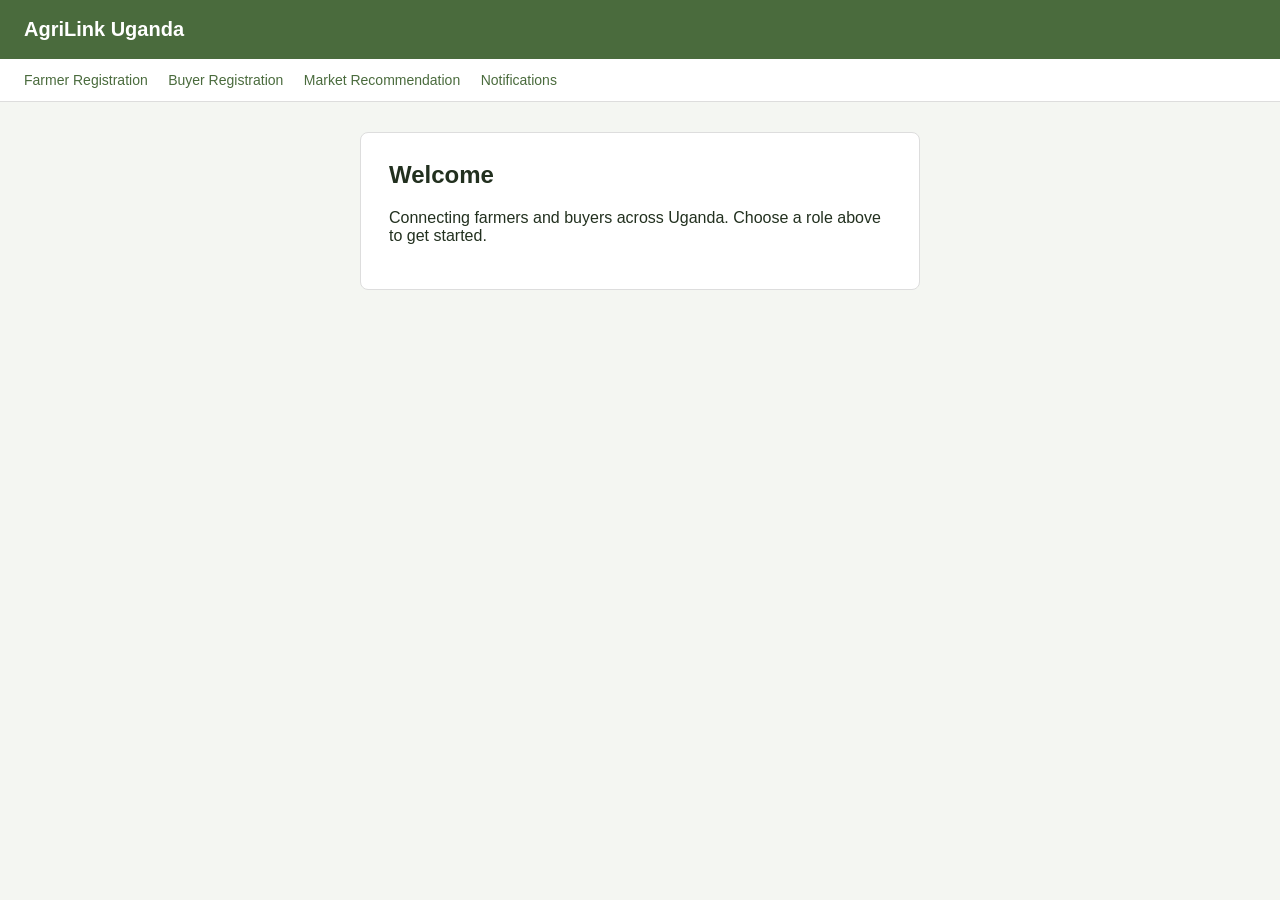
<file: frontend/pages/index.html>
<!DOCTYPE html>
<html lang="en">
<head>
<meta charset="UTF-8">
<title>AgriLink Uganda</title>
<link rel="stylesheet" href="../css/style.css">
</head>
<body>
<header><h1>AgriLink Uganda</h1></header>
<nav>
    <a href="farmer_register.html">Farmer Registration</a>
    <a href="buyer_register.html">Buyer Registration</a>
    <a href="market_recommendation.html">Market Recommendation</a>
    <a href="notifications.html">Notifications</a>
</nav>
<main>
    <h2>Welcome</h2>
    <p>Connecting farmers and buyers across Uganda. Choose a role above to get started.</p>
</main>
</body>
</html>
</file>
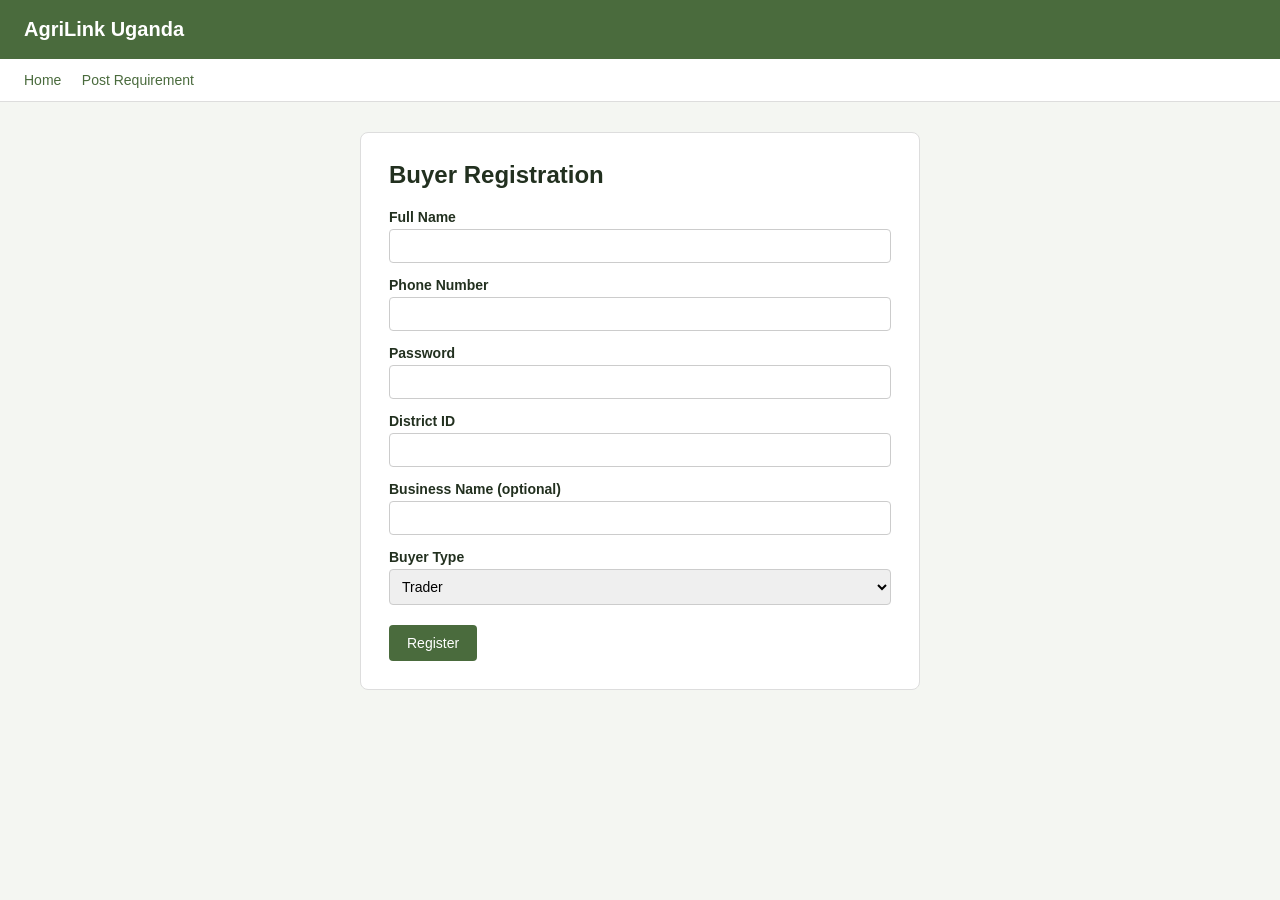
<file: frontend/pages/buyer_register.html>
<!DOCTYPE html>
<html lang="en">
<head>
<meta charset="UTF-8">
<title>Buyer Registration</title>
<link rel="stylesheet" href="../css/style.css">
</head>
<body>
<header><h1>AgriLink Uganda</h1></header>
<nav>
    <a href="index.html">Home</a>
    <a href="buyer_requirement.html">Post Requirement</a>
</nav>
<main>
    <h2>Buyer Registration</h2>
    <form id="buyerForm">
        <label>Full Name</label>
        <input type="text" id="full_name" required>

        <label>Phone Number</label>
        <input type="text" id="phone_number" required>

        <label>Password</label>
        <input type="password" id="password" required>

        <label>District ID</label>
        <input type="number" id="district_id" required>

        <label>Business Name (optional)</label>
        <input type="text" id="business_name">

        <label>Buyer Type</label>
        <select id="buyer_type">
            <option value="trader">Trader</option>
            <option value="processor">Processor</option>
            <option value="institution">Institution</option>
            <option value="exporter">Exporter</option>
            <option value="other">Other</option>
        </select>

        <button type="submit">Register</button>
    </form>
    <div id="msg" class="message" style="display:none;"></div>
</main>

<script src="../js/api.js"></script>
<script>
document.getElementById("buyerForm").addEventListener("submit", async (e) => {
    e.preventDefault();
    const msg = document.getElementById("msg");
    try {
        const data = await apiPost("register_buyer.php", {
            full_name: document.getElementById("full_name").value,
            phone_number: document.getElementById("phone_number").value,
            password: document.getElementById("password").value,
            district_id: parseInt(document.getElementById("district_id").value),
            business_name: document.getElementById("business_name").value,
            buyer_type: document.getElementById("buyer_type").value
        });
        saveSession({
            role: "buyer",
            user_id: data.user_id,
            buyer_id: data.buyer_id,
            district_id: data.district_id
        });
        showMessage(msg, `Registered! Buyer ID: ${data.buyer_id}. Redirecting...`, "success");
        setTimeout(() => window.location.href = "buyer_requirement.html", 1200);
    } catch (err) {
        showMessage(msg, err.message, "error");
    }
});
</script>
</body>
</html>
</file>
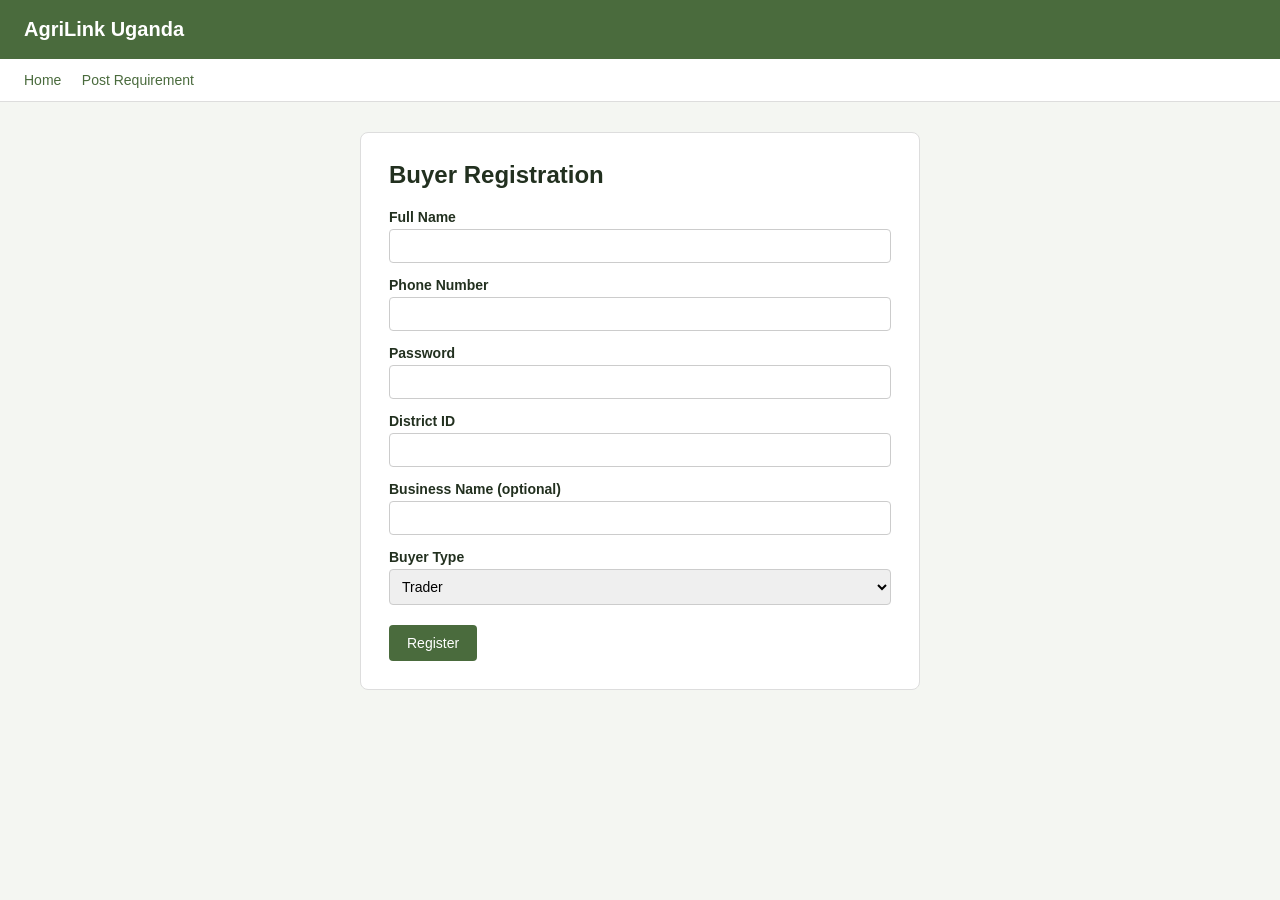
<file: frontend/pages/buyer_requirement.html>
<!DOCTYPE html>
<html lang="en">
<head>
<meta charset="UTF-8">
<title>Post Requirement</title>
<link rel="stylesheet" href="../css/style.css">
</head>
<body>
<header><h1>AgriLink Uganda</h1></header>
<nav>
    <a href="index.html">Home</a>
    <a href="buyer_register.html">Register</a>
</nav>
<main>
    <h2>Post a Requirement</h2>
    <form id="requirementForm">
        <label>Commodity ID</label>
        <input type="number" id="commodity_id" required>

        <label>Quantity Required (kg)</label>
        <input type="number" step="0.1" id="quantity_required" required>

        <label>Offered Price per Unit (optional)</label>
        <input type="number" step="0.01" id="offered_price_per_unit">

        <label>Collection Market ID (optional)</label>
        <input type="number" id="collection_market_id">

        <label>Collection Deadline (optional)</label>
        <input type="date" id="collection_deadline">

        <button type="submit">Post Requirement</button>
    </form>
    <div id="msg" class="message" style="display:none;"></div>
    <div id="matchResult" class="message" style="display:none;"></div>
</main>

<script src="../js/api.js"></script>
<script>
const session = getSession();
if (!session || session.role !== "buyer") {
    alert("Please register as a buyer first.");
    window.location.href = "buyer_register.html";
}

document.getElementById("requirementForm").addEventListener("submit", async (e) => {
    e.preventDefault();
    const msg = document.getElementById("msg");
    const matchResult = document.getElementById("matchResult");
    matchResult.style.display = "none";

    try {
        const reqData = await apiPost("post_requirement.php", {
            buyer_id: session.buyer_id,
            commodity_id: parseInt(document.getElementById("commodity_id").value),
            quantity_required: document.getElementById("quantity_required").value,
            offered_price_per_unit: document.getElementById("offered_price_per_unit").value || null,
            collection_market_id: document.getElementById("collection_market_id").value || null,
            collection_deadline: document.getElementById("collection_deadline").value || null
        });
        showMessage(msg, `Requirement posted (ID: ${reqData.requirement_id}). Checking for matches...`, "success");

        // Workflow 3: try a direct match
        const matchData = await apiPost("run_matching.php", { requirement_id: reqData.requirement_id });

        if (matchData.match_id) {
            showMessage(matchResult, `Direct match found! Match ID: ${matchData.match_id}`, "success");
        } else {
            // Workflow 4: fall back to aggregation
            const aggData = await apiPost("run_aggregation.php", { requirement_id: reqData.requirement_id });
            if (aggData.aggregation_id) {
                showMessage(matchResult, `No single farmer matched — aggregation proposed! Aggregation ID: ${aggData.aggregation_id}`, "success");
            } else {
                showMessage(matchResult, "No direct match or aggregation possible yet. Requirement stays open.", "error");
            }
        }

        document.getElementById("requirementForm").reset();
    } catch (err) {
        showMessage(msg, err.message, "error");
    }
});
</script>
</body>
</html>
</file>
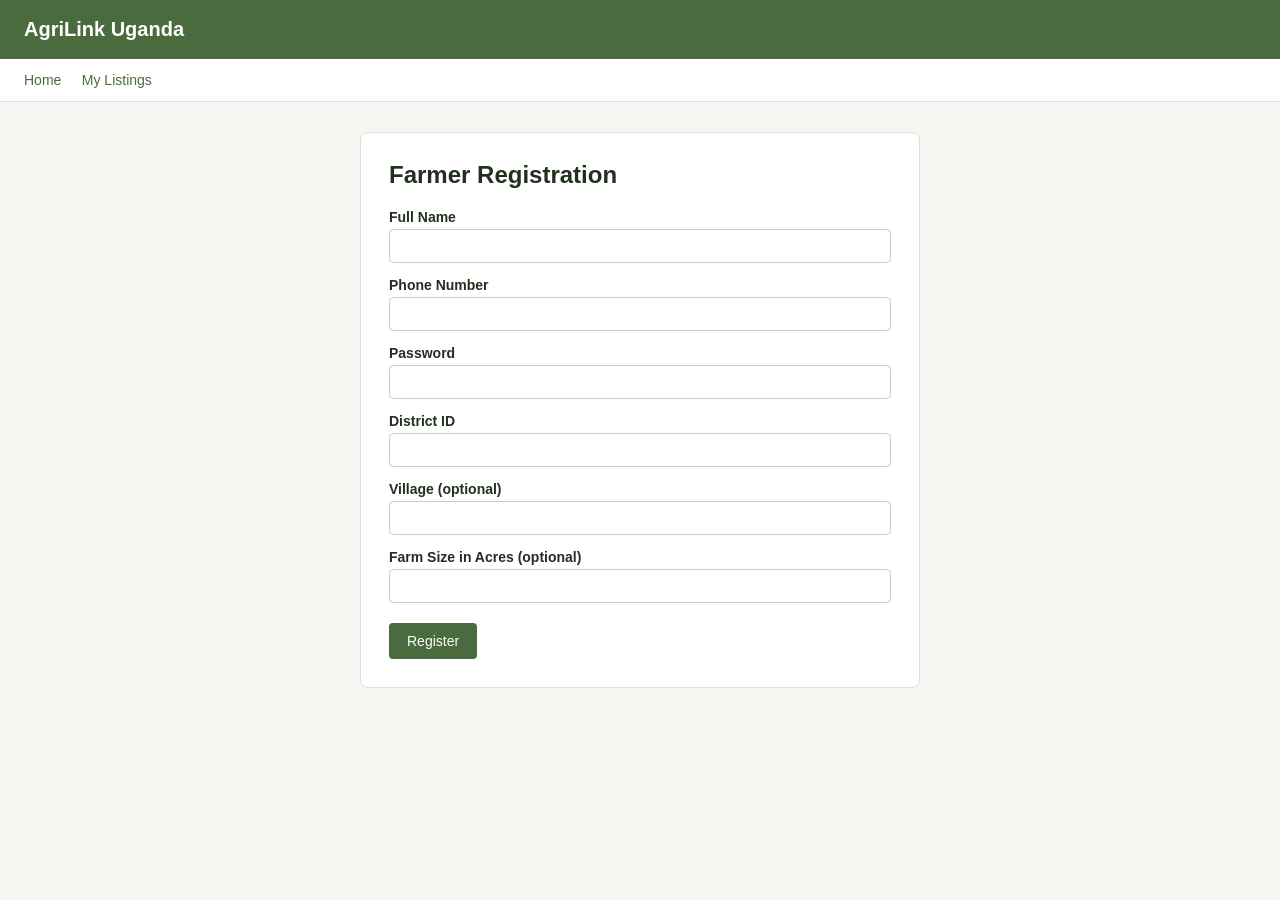
<file: frontend/pages/farmer_listing.html>
<!DOCTYPE html>
<html lang="en">
<head>
<meta charset="UTF-8">
<title>My Produce Listings</title>
<link rel="stylesheet" href="../css/style.css">
</head>
<body>
<header><h1>AgriLink Uganda</h1></header>
<nav>
    <a href="index.html">Home</a>
    <a href="farmer_register.html">Register</a>
</nav>
<main>
    <h2>Create Produce Listing</h2>
    <form id="listingForm">
        <label>Commodity ID</label>
        <input type="number" id="commodity_id" required>

        <label>Quantity Available (kg)</label>
        <input type="number" step="0.1" id="quantity_available" required>

        <label>Availability Date</label>
        <input type="date" id="availability_date" required>

        <label>Harvest Date (optional)</label>
        <input type="date" id="harvest_date">

        <label>Asking Price per Unit (optional)</label>
        <input type="number" step="0.01" id="asking_price_per_unit">

        <label>Pickup Location Note (optional)</label>
        <input type="text" id="pickup_location_note">

        <button type="submit">Create Listing</button>
    </form>
    <div id="msg" class="message" style="display:none;"></div>

    <h2>My Listings</h2>
    <table id="listingsTable">
        <thead>
            <tr><th>ID</th><th>Commodity</th><th>Qty</th><th>Status</th><th>Available From</th></tr>
        </thead>
        <tbody></tbody>
    </table>
</main>

<script src="../js/api.js"></script>
<script>
const session = getSession();
if (!session || session.role !== "farmer") {
    alert("Please register as a farmer first.");
    window.location.href = "farmer_register.html";
}

async function loadListings() {
    const data = await apiGet("get_farmer_listings.php", { farmer_id: session.farmer_id });
    const tbody = document.querySelector("#listingsTable tbody");
    tbody.innerHTML = "";
    data.listings.forEach(l => {
        const row = document.createElement("tr");
        row.innerHTML = `<td>${l.listing_id}</td><td>${l.commodity_id}</td><td>${l.quantity_available}</td><td>${l.status}</td><td>${l.availability_date}</td>`;
        tbody.appendChild(row);
    });
}

document.getElementById("listingForm").addEventListener("submit", async (e) => {
    e.preventDefault();
    const msg = document.getElementById("msg");
    try {
        await apiPost("create_listing.php", {
            farmer_id: session.farmer_id,
            commodity_id: parseInt(document.getElementById("commodity_id").value),
            quantity_available: document.getElementById("quantity_available").value,
            availability_date: document.getElementById("availability_date").value,
            harvest_date: document.getElementById("harvest_date").value || null,
            asking_price_per_unit: document.getElementById("asking_price_per_unit").value || null,
            pickup_location_note: document.getElementById("pickup_location_note").value || null
        });
        showMessage(msg, "Listing created!", "success");
        document.getElementById("listingForm").reset();
        loadListings();
    } catch (err) {
        showMessage(msg, err.message, "error");
    }
});

loadListings();
</script>
</body>
</html>
</file>
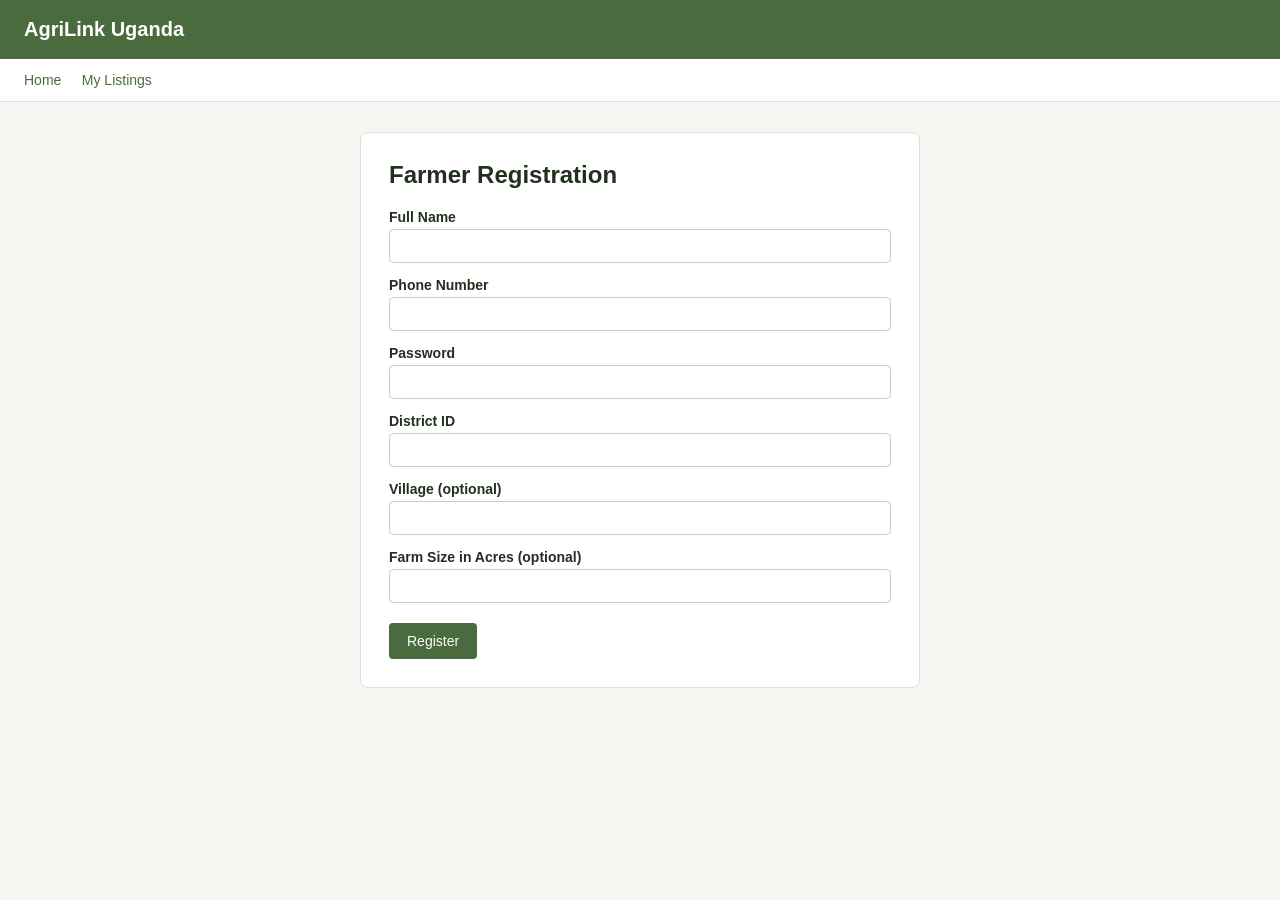
<file: frontend/pages/farmer_register.html>
<!DOCTYPE html>
<html lang="en">
<head>
<meta charset="UTF-8">
<title>Farmer Registration</title>
<link rel="stylesheet" href="../css/style.css">
</head>
<body>
<header><h1>AgriLink Uganda</h1></header>
<nav>
    <a href="index.html">Home</a>
    <a href="farmer_listing.html">My Listings</a>
</nav>
<main>
    <h2>Farmer Registration</h2>
    <form id="farmerForm">
        <label>Full Name</label>
        <input type="text" id="full_name" required>

        <label>Phone Number</label>
        <input type="text" id="phone_number" required>

        <label>Password</label>
        <input type="password" id="password" required>

        <label>District ID</label>
        <input type="number" id="district_id" required>

        <label>Village (optional)</label>
        <input type="text" id="village">

        <label>Farm Size in Acres (optional)</label>
        <input type="number" step="0.1" id="farm_size_acres">

        <button type="submit">Register</button>
    </form>
    <div id="msg" class="message" style="display:none;"></div>
</main>

<script src="../js/api.js"></script>
<script>
document.getElementById("farmerForm").addEventListener("submit", async (e) => {
    e.preventDefault();
    const msg = document.getElementById("msg");
    try {
        const data = await apiPost("register_farmer.php", {
            full_name: document.getElementById("full_name").value,
            phone_number: document.getElementById("phone_number").value,
            password: document.getElementById("password").value,
            district_id: parseInt(document.getElementById("district_id").value),
            village: document.getElementById("village").value,
            farm_size_acres: document.getElementById("farm_size_acres").value || null
        });
        saveSession({
            role: "farmer",
            user_id: data.user_id,
            farmer_id: data.farmer_id,
            district_id: data.district_id
        });
        showMessage(msg, `Registered! Farmer ID: ${data.farmer_id}. Redirecting...`, "success");
        setTimeout(() => window.location.href = "farmer_listing.html", 1200);
    } catch (err) {
        showMessage(msg, err.message, "error");
    }
});
</script>
</body>
</html>
</file>
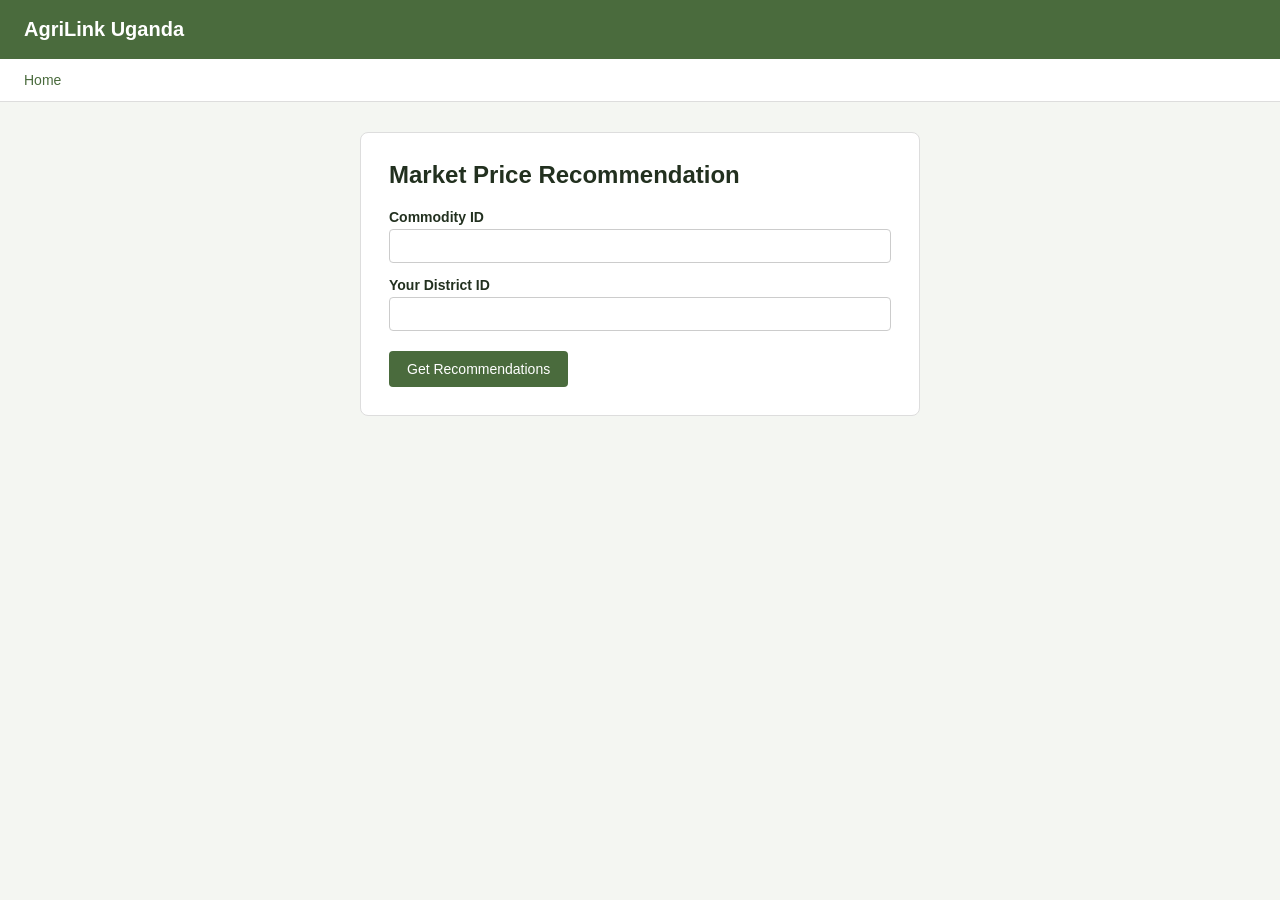
<file: frontend/pages/market_recommendation.html>
<!DOCTYPE html>
<html lang="en">
<head>
<meta charset="UTF-8">
<title>Market Recommendation</title>
<link rel="stylesheet" href="../css/style.css">
</head>
<body>
<header><h1>AgriLink Uganda</h1></header>
<nav><a href="index.html">Home</a></nav>
<main>
    <h2>Market Price Recommendation</h2>
    <form id="recForm">
        <label>Commodity ID</label>
        <input type="number" id="commodity_id" required>

        <label>Your District ID</label>
        <input type="number" id="district_id" required>

        <button type="submit">Get Recommendations</button>
    </form>
    <div id="msg" class="message" style="display:none;"></div>

    <table id="recTable" style="display:none;">
        <thead>
            <tr><th>Market</th><th>Price/Unit</th><th>Transport Cost</th><th>Net Value</th></tr>
        </thead>
        <tbody></tbody>
    </table>
</main>

<script src="../js/api.js"></script>
<script>
const session = getSession();
if (session && session.district_id) {
    document.getElementById("district_id").value = session.district_id;
}

document.getElementById("recForm").addEventListener("submit", async (e) => {
    e.preventDefault();
    const msg = document.getElementById("msg");
    const table = document.getElementById("recTable");
    try {
        const data = await apiGet("recommend_market.php", {
            commodity_id: document.getElementById("commodity_id").value,
            district_id: document.getElementById("district_id").value
        });

        const tbody = table.querySelector("tbody");
        tbody.innerHTML = "";

        if (!data.recommendations.length) {
            table.style.display = "none";
            showMessage(msg, "No price data found for that commodity yet.", "error");
            return;
        }

        data.recommendations.forEach(r => {
            const row = document.createElement("tr");
            row.innerHTML = `<td>${r.market_name}</td><td>${r.price_per_unit}</td><td>${r.transport_cost}</td><td>${r.net_value}</td>`;
            tbody.appendChild(row);
        });
        table.style.display = "table";
        msg.style.display = "none";
    } catch (err) {
        showMessage(msg, err.message, "error");
    }
});
</script>
</body>
</html>
</file>
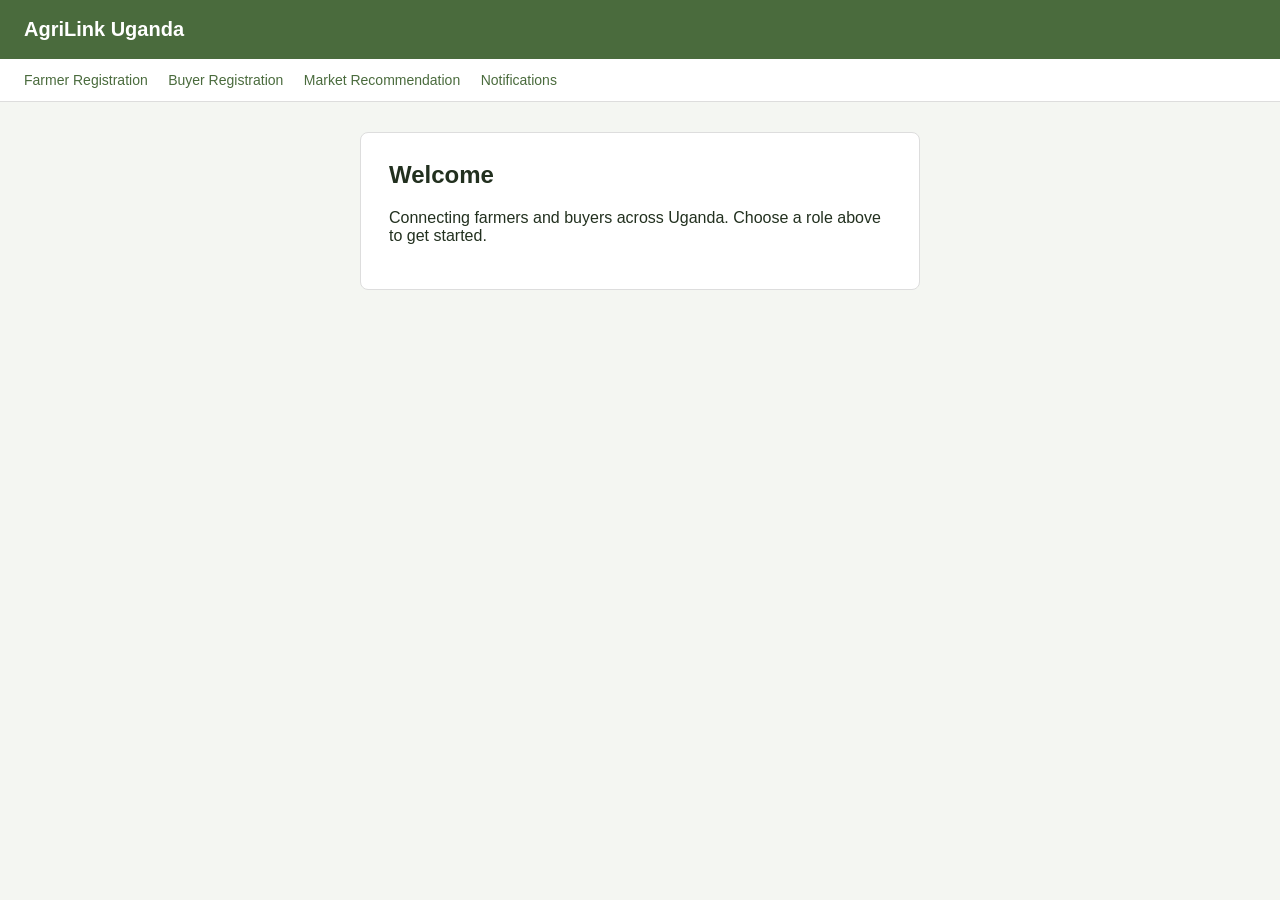
<file: frontend/pages/notifications.html>
<!DOCTYPE html>
<html lang="en">
<head>
<meta charset="UTF-8">
<title>Notifications</title>
<link rel="stylesheet" href="../css/style.css">
</head>
<body>
<header><h1>AgriLink Uganda</h1></header>
<nav><a href="index.html">Home</a></nav>
<main>
    <h2>My Notifications</h2>
    <table>
        <thead><tr><th>Type</th><th>Message</th><th>Status</th><th>Date</th></tr></thead>
        <tbody id="notifBody"></tbody>
    </table>
</main>

<script src="../js/api.js"></script>
<script>
const session = getSession();
if (!session) {
    alert("Please register first.");
    window.location.href = "index.html";
}

async function loadNotifications() {
    const data = await apiGet("get_notifications.php", { user_id: session.user_id });
    const tbody = document.getElementById("notifBody");
    tbody.innerHTML = "";
    data.notifications.forEach(n => {
        const row = document.createElement("tr");
        row.innerHTML = `<td>${n.type}</td><td>${n.message}</td><td>${n.status}</td><td>${n.created_at}</td>`;
        tbody.appendChild(row);
    });
}
loadNotifications();
</script>
</body>
</html>
</file>
<file: frontend/css/style.css>
* { box-sizing: border-box; }

body {
    font-family: Arial, Helvetica, sans-serif;
    background: #f4f6f2;
    color: #22301f;
    margin: 0;
    padding: 0;
}

header {
    background: #4a6b3d;
    color: #fff;
    padding: 18px 24px;
}

header h1 { margin: 0; font-size: 20px; }

nav {
    padding: 12px 24px;
    background: #fff;
    border-bottom: 1px solid #ddd;
}

nav a {
    margin-right: 16px;
    color: #4a6b3d;
    text-decoration: none;
    font-size: 14px;
}

nav a:hover { text-decoration: underline; }

main {
    max-width: 560px;
    margin: 30px auto;
    background: #fff;
    padding: 28px;
    border-radius: 8px;
    border: 1px solid #ddd;
}

h2 { margin-top: 0; }

label {
    display: block;
    margin-top: 14px;
    font-size: 14px;
    font-weight: bold;
}

input, select {
    width: 100%;
    padding: 8px;
    margin-top: 4px;
    border: 1px solid #ccc;
    border-radius: 4px;
    font-size: 14px;
}

button {
    margin-top: 20px;
    padding: 10px 18px;
    background: #4a6b3d;
    color: #fff;
    border: none;
    border-radius: 4px;
    cursor: pointer;
    font-size: 14px;
}

button:hover { background: #3a5630; }

.message {
    margin-top: 16px;
    padding: 10px;
    border-radius: 4px;
    font-size: 14px;
}

.message.success { background: #e7ede0; color: #2d4a1f; }
.message.error { background: #fbe4e4; color: #8a1f1f; }

table {
    width: 100%;
    border-collapse: collapse;
    margin-top: 16px;
    font-size: 14px;
}

th, td {
    text-align: left;
    padding: 8px;
    border-bottom: 1px solid #eee;
}
</file>
